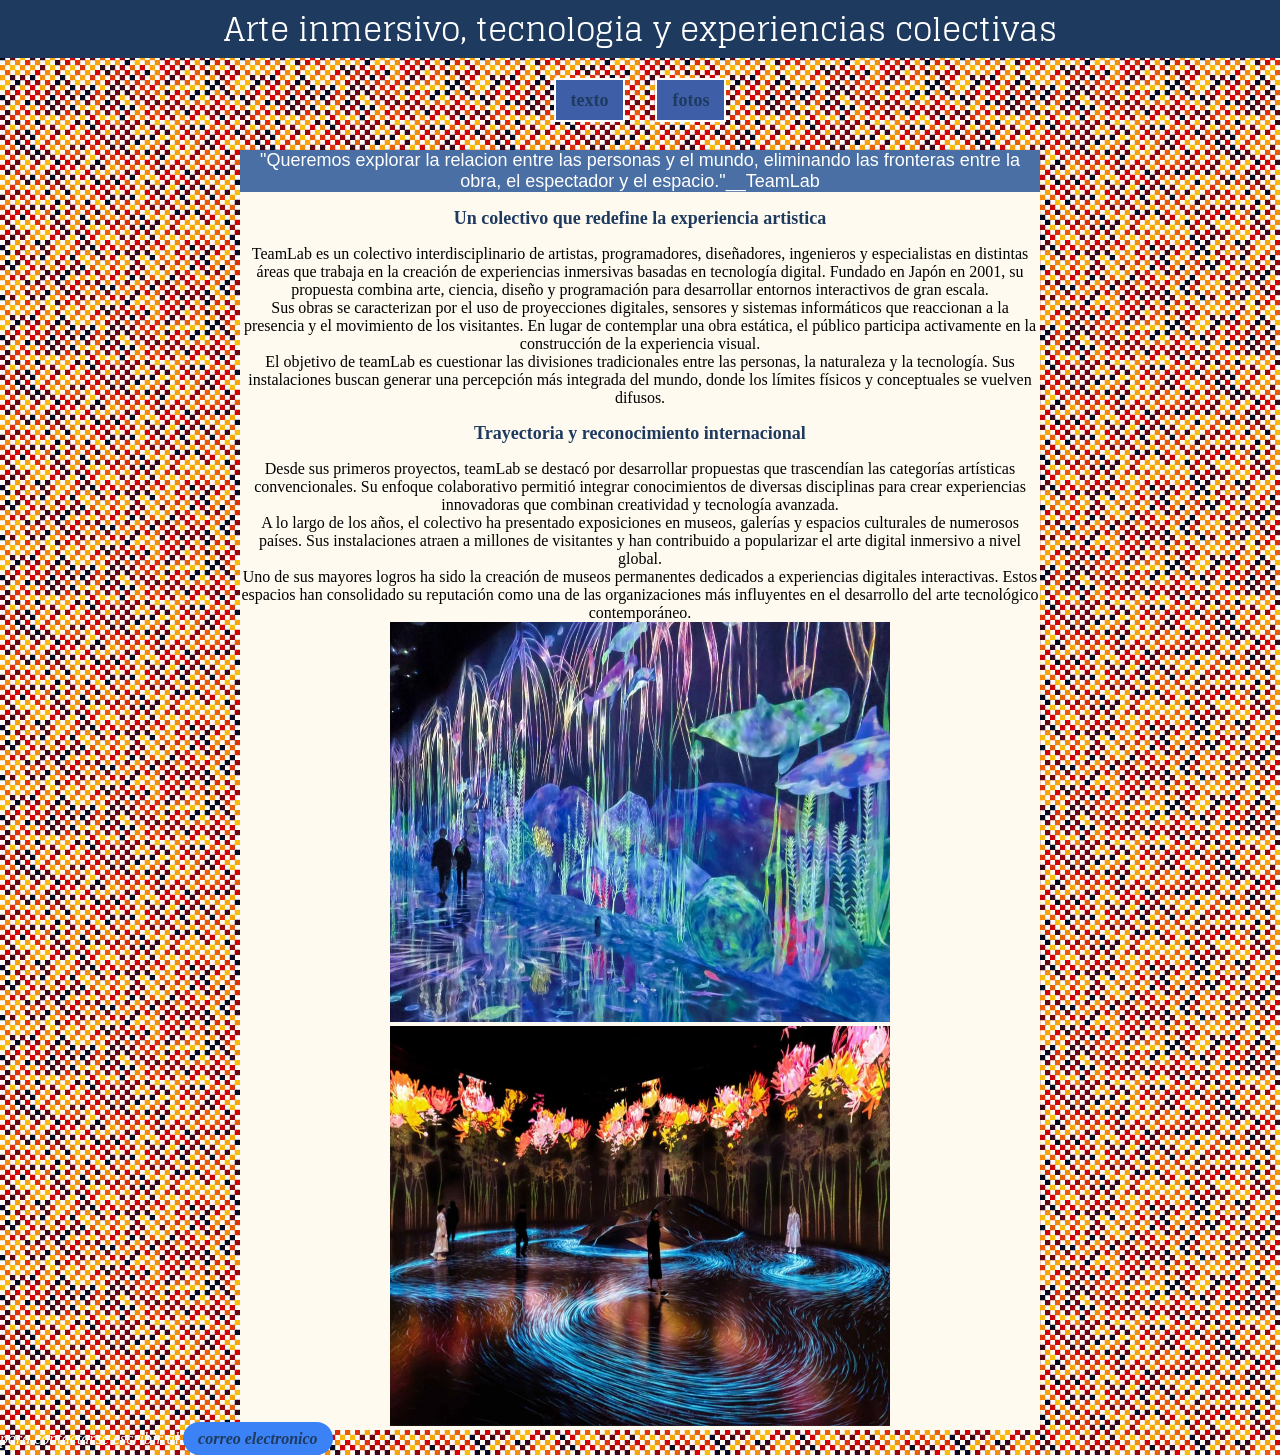
<file: index.html>
<!DOCTYPE html>
<html lang="es">
    <head>
        <meta charset="UTF-8">
        <title>todo sobre-TeamLab </title>
        <link href="css/estilos.css" rel="stylesheet">
        <link rel="preconnect" href="https://fonts.googleapis.com">
<link rel="preconnect" href="https://fonts.gstatic.com" crossorigin>
<link href="https://fonts.googleapis.com/css2?family=Glegoo:wght@400;700&display=swap" rel="stylesheet">
    </head>
    <body>

        <header>
            <h1>Arte inmersivo, tecnologia y experiencias colectivas</h1>
            
        </header>
        <nav>
            <div>
            <ul>
                <li><a href="texto.html">texto</a></li>
                <li><a href="video.html">fotos</a></li>
            </ul>
            </div>
        </nav>

        <main>
            <section>
                <p id="uno">"Queremos explorar la relacion entre las personas y el mundo, eliminando las fronteras entre la obra, el espectador y el espacio."__TeamLab </p>
            </section>
        
            <section>
                <h2>Un colectivo que redefine la experiencia artistica</h2>
                <p>TeamLab es un colectivo interdisciplinario de artistas, programadores, diseñadores, ingenieros y especialistas en distintas áreas que trabaja en la creación de experiencias inmersivas basadas en tecnología digital. Fundado en Japón en 2001, su propuesta combina arte, ciencia, diseño y programación para desarrollar entornos interactivos de gran escala.</p>
                <p>Sus obras se caracterizan por el uso de proyecciones digitales, sensores y sistemas informáticos que reaccionan a la presencia y el movimiento de los visitantes. En lugar de contemplar una obra estática, el público participa activamente en la construcción de la experiencia visual.</p>
                <p>El objetivo de teamLab es cuestionar las divisiones tradicionales entre las personas, la naturaleza y la tecnología. Sus instalaciones buscan generar una percepción más integrada del mundo, donde los límites físicos y conceptuales se vuelven difusos.</p>
            </section>
            <section>
                <h3>Trayectoria y reconocimiento internacional</h3>
                <p>Desde sus primeros proyectos, teamLab se destacó por desarrollar propuestas que trascendían las categorías artísticas convencionales. Su enfoque colaborativo permitió integrar conocimientos de diversas disciplinas para crear experiencias innovadoras que combinan creatividad y tecnología avanzada.</p>
                <p>A lo largo de los años, el colectivo ha presentado exposiciones en museos, galerías y espacios culturales de numerosos países. Sus instalaciones atraen a millones de visitantes y han contribuido a popularizar el arte digital inmersivo a nivel global.</p>
                <p>Uno de sus mayores logros ha sido la creación de museos permanentes dedicados a experiencias digitales interactivas. Estos espacios han consolidado su reputación como una de las organizaciones más influyentes en el desarrollo del arte tecnológico contemporáneo.</p>
            </section>
            <section>
        <span>
        <img src="img/teamlab-1.jpg" alt="sala con proyecciones" height="400" width="500">
        <img src="img/teamlab-2.jpg" alt="sala con proyecciones" height="400" width="500">
        </span>
            </section>
        </main>
       
        <footer>
            <address>
                <p class="rojo">para contactarse escribir al <a href="mailto:teamlab@artedigital.com">correo electronico</a></p>
            </address>
        </footer>
        </div>
    </body>
</html>
</file>
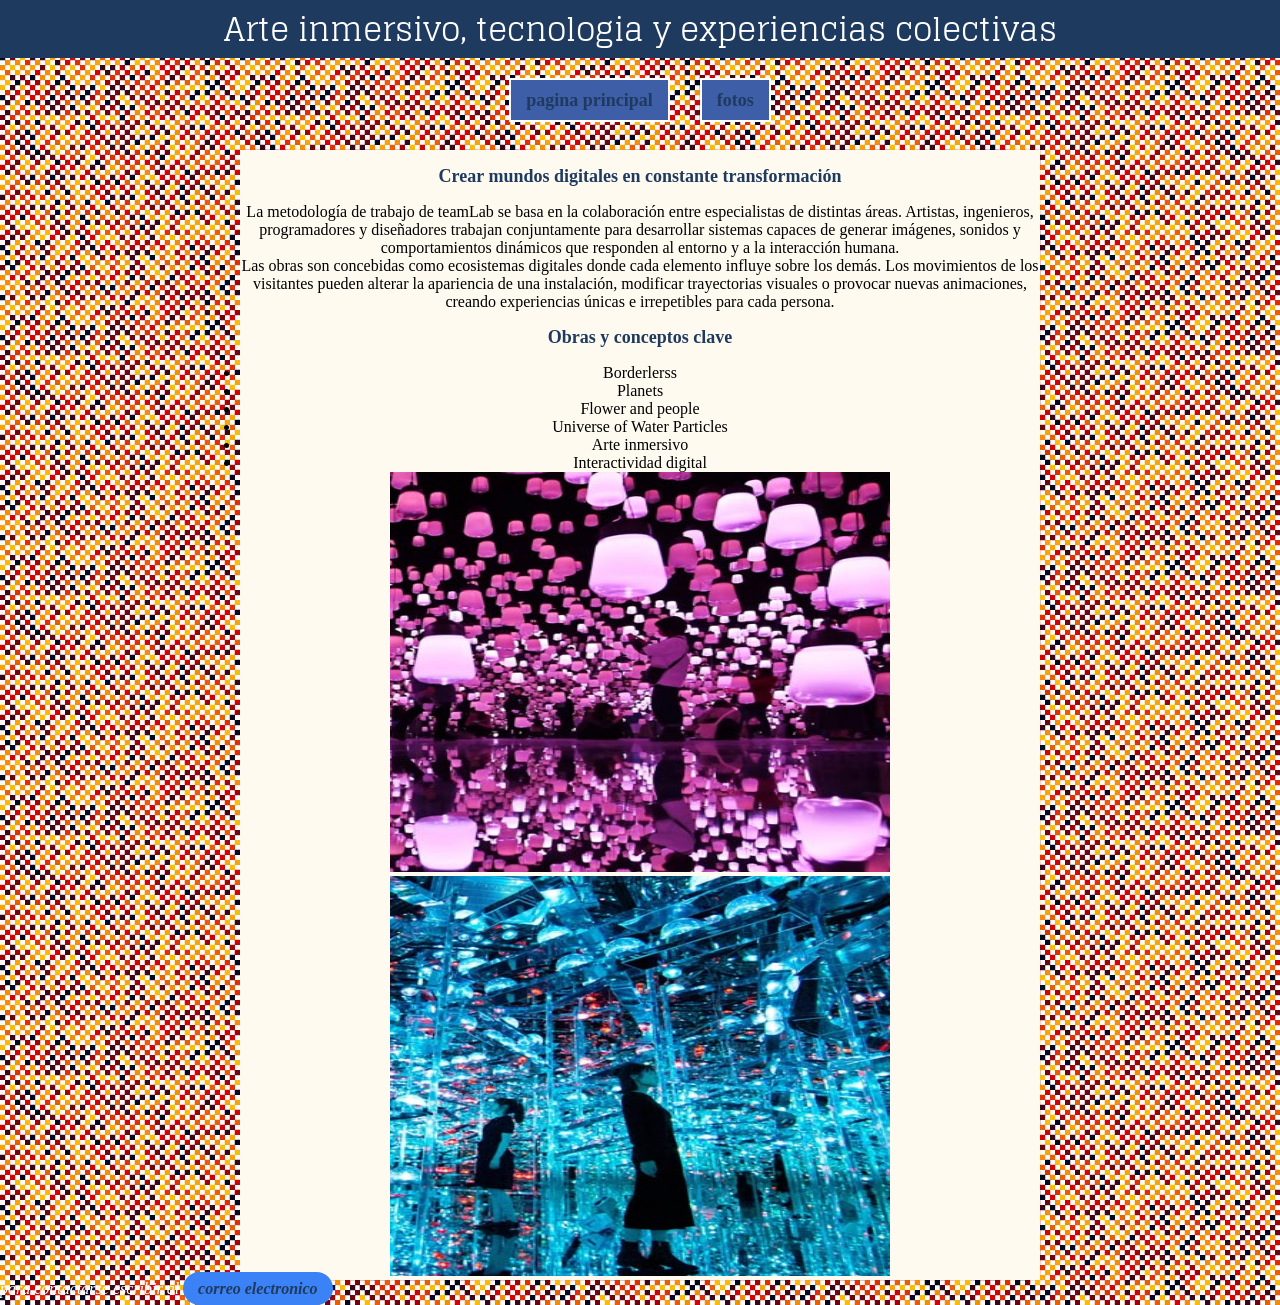
<file: texto.html>
<!DOCTYPE html>
<html lang="es">
    <head>
        <meta charset="UTF-8">
        <title>teamlab-mundos digitales</title>
        <link href="css/estilos.css" rel="stylesheet">
         <link rel="preconnect" href="https://fonts.googleapis.com">
<link rel="preconnect" href="https://fonts.gstatic.com" crossorigin>
<link href="https://fonts.googleapis.com/css2?family=Glegoo:wght@400;700&display=swap" rel="stylesheet">
    </head>
    <body>
        <header>
            <h1>Arte inmersivo, tecnologia y experiencias colectivas</h1>
        </header>
         <nav>
            <ul>
                <li><a href="index.html">pagina principal</a></li>
                <li><a href="video.html">fotos</a></li>
            </ul>
        </nav>
        <main>
            <section>
                <h2>Crear mundos digitales en constante transformación</h2>
                <p>La metodología de trabajo de teamLab se basa en la colaboración entre especialistas de distintas áreas. Artistas, ingenieros, programadores y diseñadores trabajan conjuntamente para desarrollar sistemas capaces de generar imágenes, sonidos y comportamientos dinámicos que responden al entorno y a la interacción humana.</p>
                <p>Las obras son concebidas como ecosistemas digitales donde cada elemento influye sobre los demás. Los movimientos de los visitantes pueden alterar la apariencia de una instalación, modificar trayectorias visuales o provocar nuevas animaciones, creando experiencias únicas e irrepetibles para cada persona.</p>
            </section>
            <section>
                    <h3>Obras y conceptos clave</h3>
                    <ul>
                        <li>Borderlerss</li>
                        <li>Planets</li>
                        <li>Flower and people</li>
                        <li>Universe of Water Particles</li>
                        <li>Arte inmersivo</li>
                        <li>Interactividad digital</li>
                    </ul>
            </section>
             <section>
        <span>
        <img src="img/teamlab-3.jpg" alt="sala con proyecciones" height="400" width="500">
        <img src="img/teamlab-4.jpg" alt="sala con proyecciones" height="400" width="500">
        </span>
          </section>
                
        </main>

        
          <footer>
            <address>
                <p class="rojo">para contactarse escribir al <a href="mailto:teamlab@artedigital.com">correo electronico</a></p>
            </address>
        </footer>
    </body>
</html>
</file>
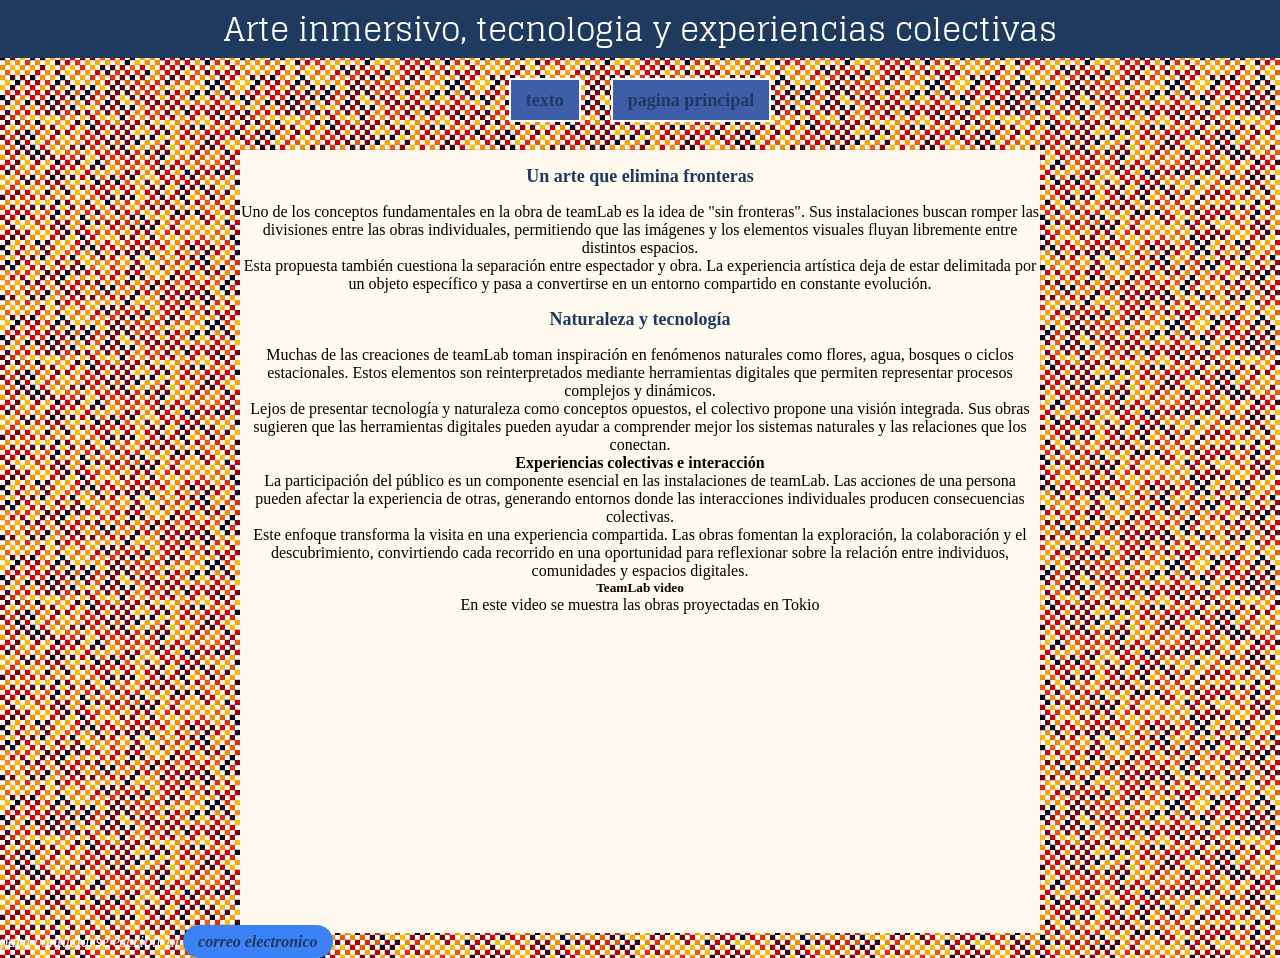
<file: video.html>
<!DOCTYPE html>
<html lang="es">
    <head>
        <meta charset="UTF-8">
        <title>teamlab-video</title>
        <link href="css/estilos.css" rel="stylesheet">
                 <link rel="preconnect" href="https://fonts.googleapis.com">
<link rel="preconnect" href="https://fonts.gstatic.com" crossorigin>
<link href="https://fonts.googleapis.com/css2?family=Glegoo:wght@400;700&display=swap" rel="stylesheet">
    </head>
    <body>
        <header>
           <h1>Arte inmersivo, tecnologia y experiencias colectivas</h1>
        </header>
             <nav>
            <ul>
                <li><a href="texto.html">texto</a></li>
                <li><a href="index.html">pagina principal</a></li>
            </ul>
        </nav>
        <main>
            <section>
                <h2>Un arte que elimina fronteras</h2>
                <p>Uno de los conceptos fundamentales en la obra de teamLab es la idea de "sin fronteras". Sus instalaciones buscan romper las divisiones entre las obras individuales, permitiendo que las imágenes y los elementos visuales fluyan libremente entre distintos espacios.</p>
                <p>Esta propuesta también cuestiona la separación entre espectador y obra. La experiencia artística deja de estar delimitada por un objeto específico y pasa a convertirse en un entorno compartido en constante evolución.</p>
                <h3>Naturaleza y tecnología</h3>
                <p>Muchas de las creaciones de teamLab toman inspiración en fenómenos naturales como flores, agua, bosques o ciclos estacionales. Estos elementos son reinterpretados mediante herramientas digitales que permiten representar procesos complejos y dinámicos.</p>
                <p>Lejos de presentar tecnología y naturaleza como conceptos opuestos, el colectivo propone una visión integrada. Sus obras sugieren que las herramientas digitales pueden ayudar a comprender mejor los sistemas naturales y las relaciones que los conectan.</p>
                <h4>Experiencias colectivas e interacción</h4>
                <p>La participación del público es un componente esencial en las instalaciones de teamLab. Las acciones de una persona pueden afectar la experiencia de otras, generando entornos donde las interacciones individuales producen consecuencias colectivas.</p>
                <p>Este enfoque transforma la visita en una experiencia compartida. Las obras fomentan la exploración, la colaboración y el descubrimiento, convirtiendo cada recorrido en una oportunidad para reflexionar sobre la relación entre individuos, comunidades y espacios digitales.</p>
            </section>
            <section>
                <div class="conteiner">
                    <h5>TeamLab video</h5>
                    <p>En este video se muestra las obras proyectadas en Tokio</p>
                    <iframe width="560" height="315" src="https://www.youtube.com/embed/-uJTk_mRmUY title="YouTube video player" frameborder="0" allow="accelerometer; autoplay; clipboard-write; encrypted-media; gyroscope; picture-in-picture; web-share" referrerpolicy="strict-origin-when-cross-origin" allowfullscreen></iframe>
                </div>
            </section>
        </main>
        <footer>
            <address>
                <p class="rojo">para contactarse escribir al <a href="mailto:teamlab@artedigital.com">correo electronico</a></p>
            </address>
        </footer>
    </body>
</html>
</file>
<file: css/estilos.css>
body {
     background-image: url(../img/fondo.jpg);

}

* {
    margin: 0;
    padding: 0;
    box-sizing: border-box;
}


h1 {
    color: white;
    text-align: center;
    margin-bottom: 2rem;
    background-color: #1e3a5f;
}

/*nav,li,a {
    text-align: center;
    display: inline-block;
    margin-bottom: 2rem;
    list-style-type: none;
    background-color: white;
    max-width: 800;
    box-sizing: border-box;
    width: 300px;
    height: 300px;
    padding: 10;
    border: 5px solid gray;
    margin: o;
    width: 100%;
    height: 60px;
    background-color: #3f5ea8;
   }*/
   nav {
    width: 100%;
    height: 60px;
   }
   nav ul {
    display: flex;
    justify-content: center;
    align-items: center;
    height: none;
    list-style: none;
    gap: 30px;
   }
   

   nav a {
     background-color: #3f5ea8;
    color: white;
    text-decoration: none;
    font-size: 18px;
    font-weight: 600;
    padding: 10px 15px;
    border: 2px solid white;

   }

#uno {
    color: white;
    text-align: center;
    background-color: #4a6fa5;
    max-width: 800;
    margin: auto;
    font-size: large;
    font-family: Arial, Helvetica, sans-serif;
}
h1,.glegoo-regular {
  font-family: "Glegoo", serif;
  font-weight: 400;
  font-style: normal;

}

.glegoo-bold {
  font-family: "Glegoo", serif;
  font-weight: 700;
  font-style: normal;
}

h1 {
    border: inherit;
}
main {
    max-width: 800px;
    margin: auto;
    background-color: floralwhite;
    text-align: center;
    font-size: 1rem;
}
h2,h3 {
    color: #1e3a5f;
    max-width: 800px;
    margin: auto;
    text-align: center;
    font-size: large;
    padding: 1rem;
    border: 1cap;
}
footer p {
    color: white;
    font-size: 16;
    margin: 0;
}

footer a {
    color: white;
    background-color: #3b82f6;
    text-decoration: none;
    font-weight: bold;
    padding: 8px 15px;
    border-radius: 20px;

}

footer a:hover {
    background-color: #3b82f6;
    color: white;
}


a:link {
    color:#1e3a5f
}
a:visited {
    color:black
}
a:hover {
    color: white;
}
a:active {
    color: blue;
}
</file>
